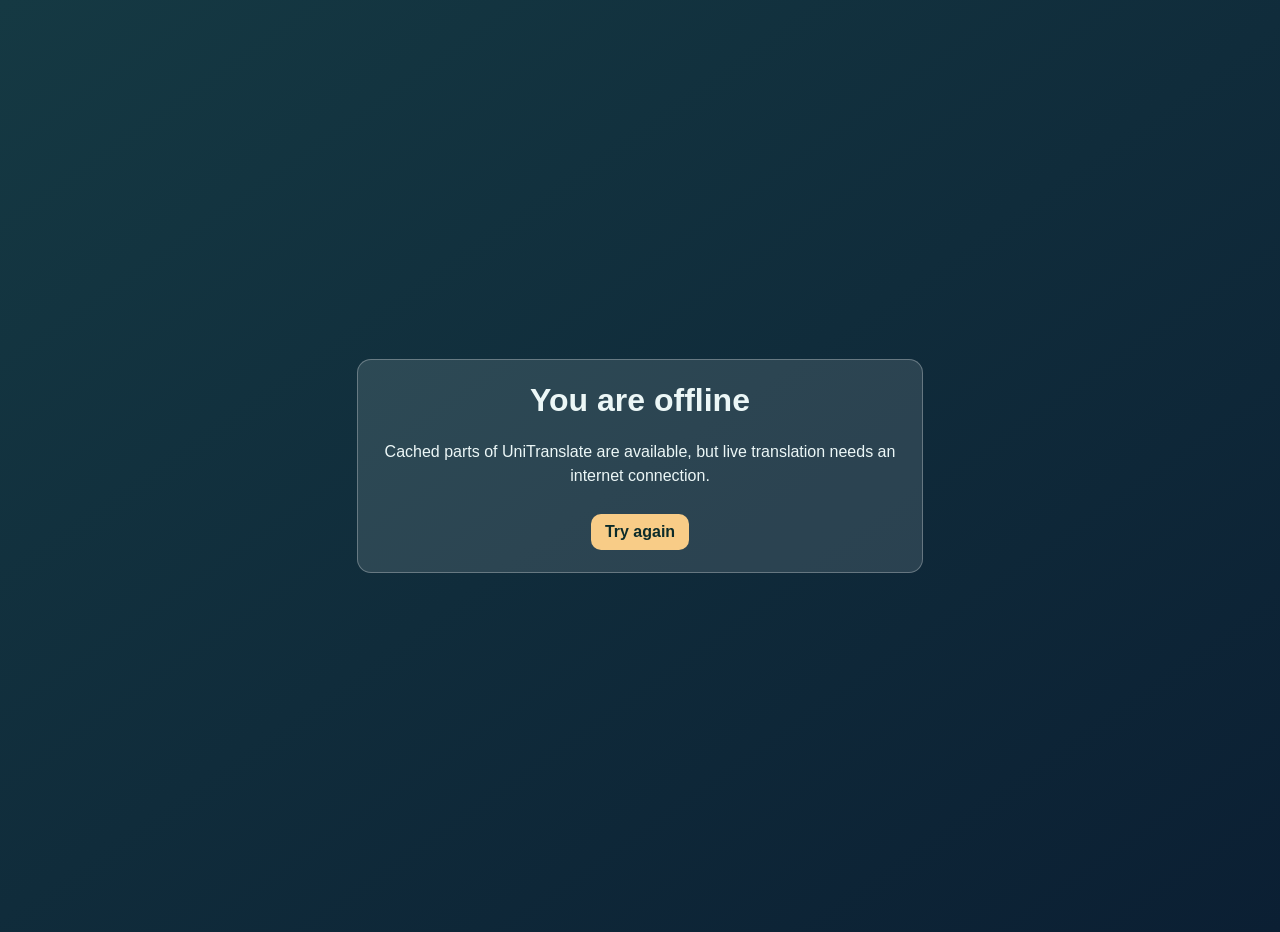
<file: templates/offline.html>
﻿<!DOCTYPE html>
<html lang="en">
<head>
    <meta charset="UTF-8">
    <meta name="viewport" content="width=device-width, initial-scale=1.0">
    <title>UniTranslate Offline</title>
    <style>
        body {
            margin: 0;
            min-height: 100vh;
            display: grid;
            place-items: center;
            background: linear-gradient(145deg, #153943, #0b1f33);
            font-family: 'Segoe UI', Tahoma, sans-serif;
            color: #ecf7f7;
            padding: 16px;
        }
        .panel {
            max-width: 520px;
            background: rgba(245, 255, 255, 0.12);
            border: 1px solid rgba(255, 255, 255, 0.28);
            border-radius: 14px;
            padding: 22px;
            text-align: center;
        }
        h1 {
            margin-top: 0;
        }
        p {
            line-height: 1.5;
        }
        a {
            display: inline-block;
            margin-top: 10px;
            color: #0b2b2a;
            background: #f8cc87;
            padding: 9px 14px;
            border-radius: 10px;
            text-decoration: none;
            font-weight: 600;
        }
    </style>
</head>
<body>
    <div class="panel">
        <h1>You are offline</h1>
        <p>Cached parts of UniTranslate are available, but live translation needs an internet connection.</p>
        <a href="/">Try again</a>
    </div>
</body>
</html>
</file>
